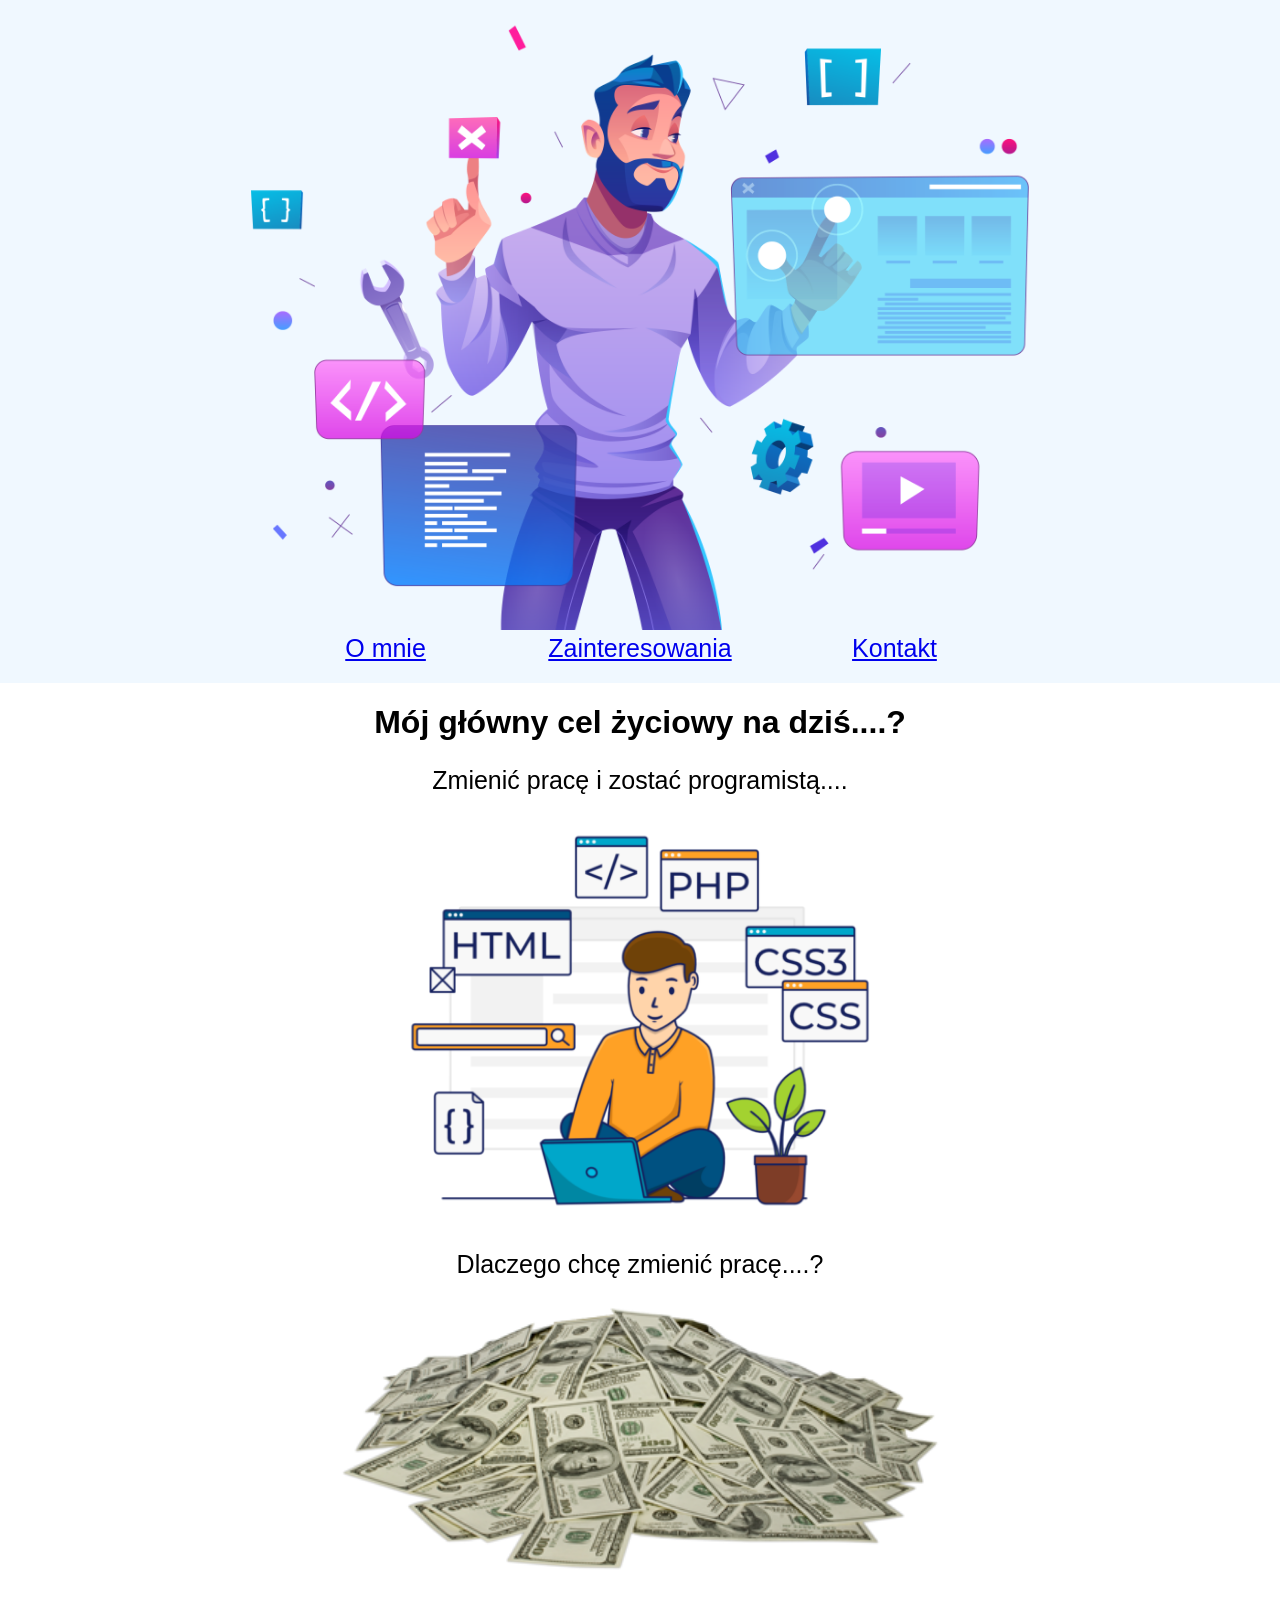
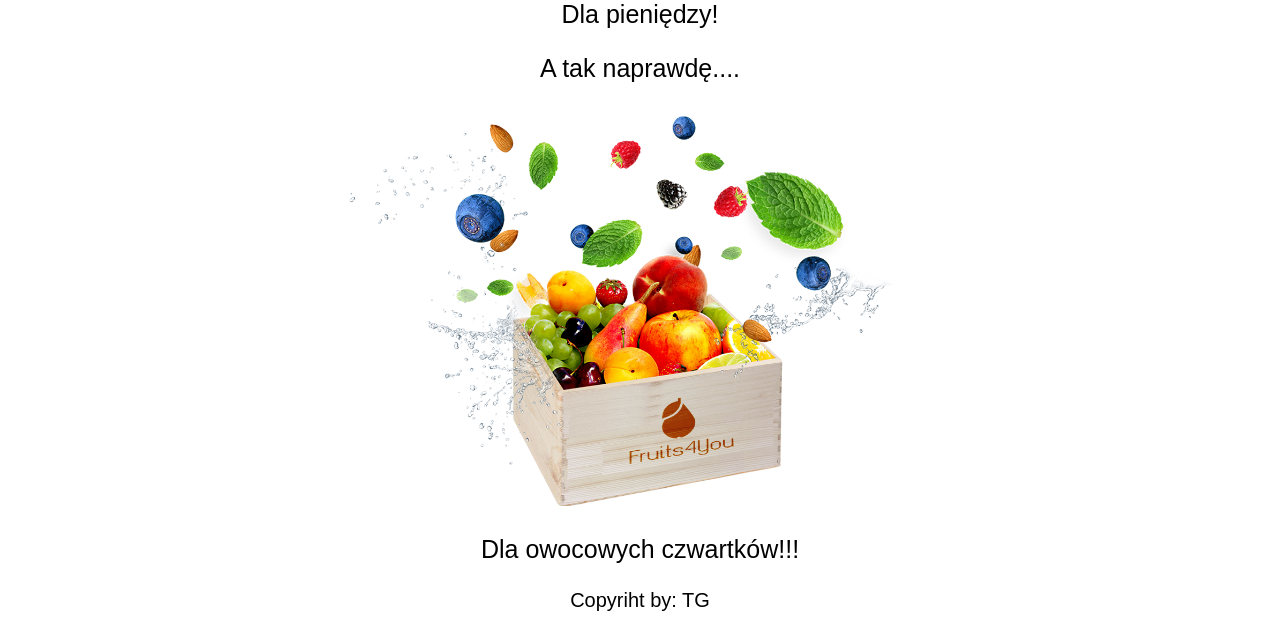
<file: index.html>
<!DOCTYPE html>

<html lang="pl">
    <head>
        <meta charset="UTF-8" />
        <meta name="viewport" content="width=device-width, initial-scale=1.0" /> 

        <title>Strona o mnie</title>
        <link rel="stylesheet" href="./style/main.css">
    </head>
    <body>
        <header >
            <div>
                <img class="imgBanner" src="./assets/img/programmer.png" alt="Baner">
            </div>
            <div>
                <nav>
                    <div class="navBox"><a href="./index.html">O mnie</a></div>
                    <div class="navBox"><a href="./interested/index.html">Zainteresowania</a></div>
                    <div class="navBox"><a href="./contact/index.html">Kontakt</a></div>
                    
                </nav>
            </div>
        </header>

        <main>
            <h1>Mój główny cel życiowy na dziś....?</h1>
            <p>Zmienić pracę i zostać programistą....</p>
            <img src="./assets/img/main/programmer.png" alt="Programmer">
            <p>Dlaczego chcę zmienić pracę....?</p>
            <img src="./assets/img/main/money.png" alt="Money">
            <p>Dla pieniędzy!</p>
            <p>A tak naprawdę....</p>
            <img src="./assets/img/main/fruits.webp" alt="Fruits">
            <p>Dla owocowych czwartków!!!</p>
        </main>

        <footer>
            <p>Copyriht by: TG</p>
        </footer>      
        
    </body>
</html>
</file>
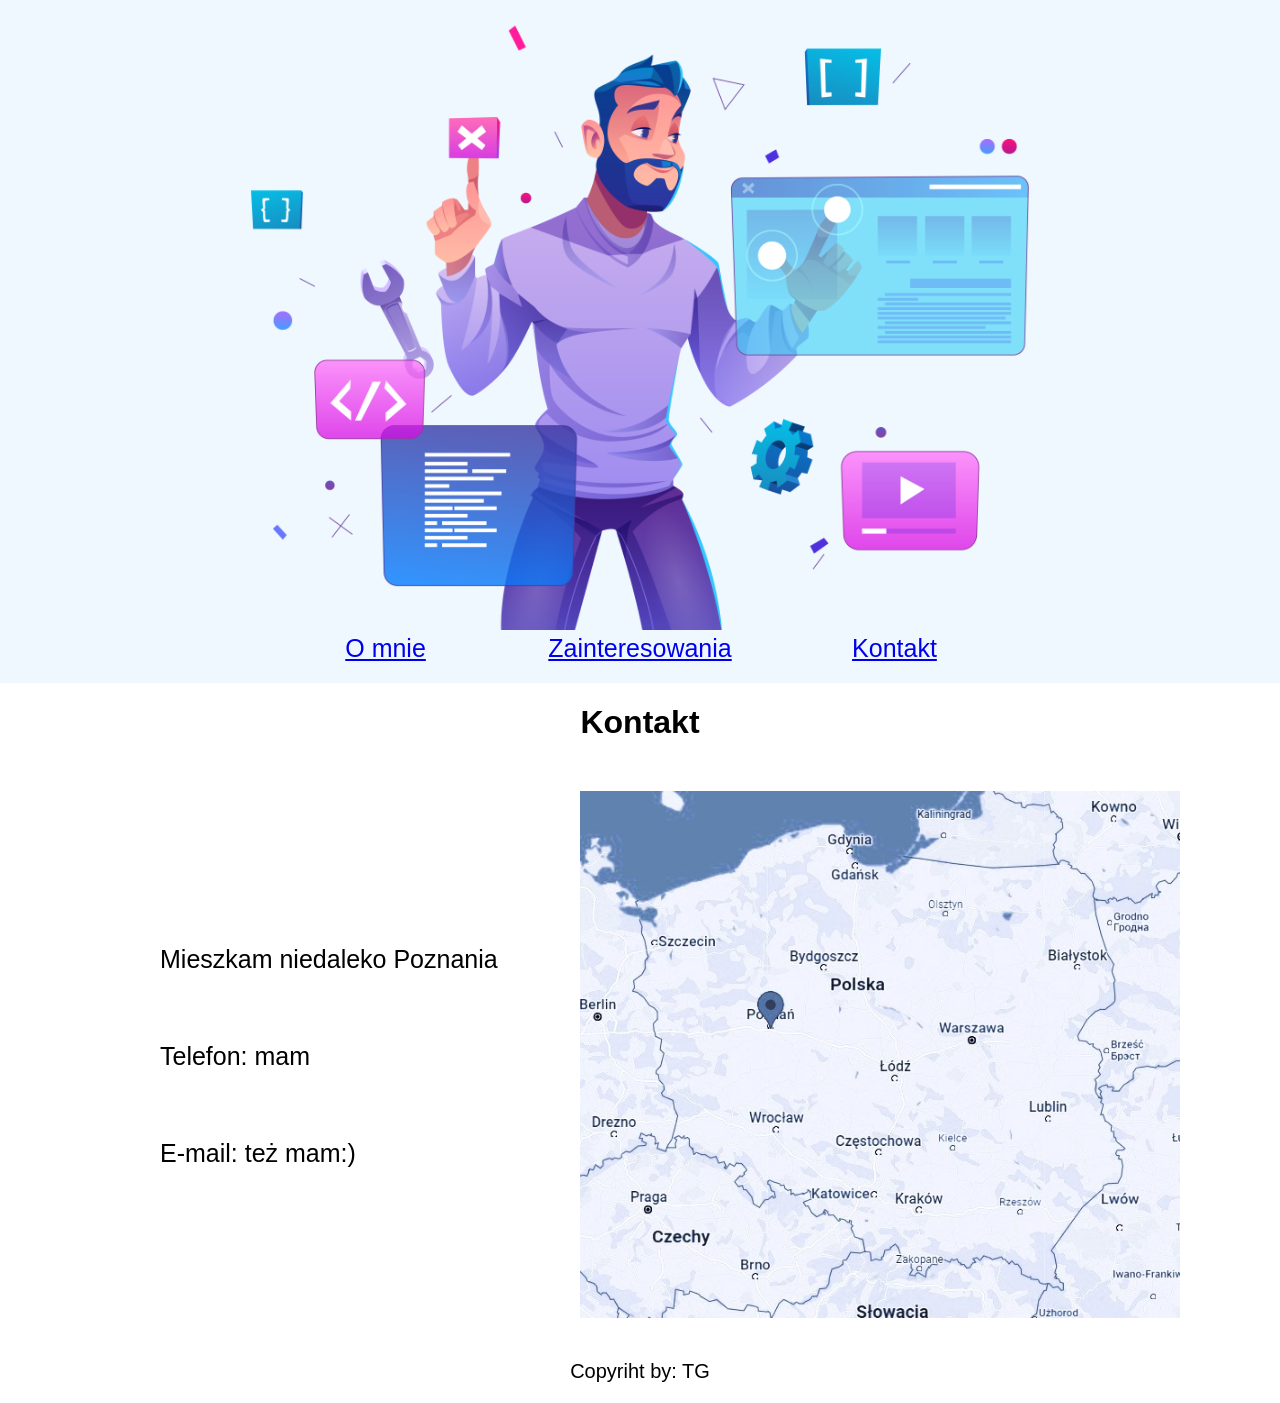
<file: contact/index.html>
<!DOCTYPE html>

<html lang="pl">
    <head>
        <meta charset="UTF-8" />
        <meta name="viewport" content="width=device-width, initial-scale=1.0" /> 

        <title>Strona o mnie</title>
        <link rel="stylesheet" href="../style/main.css">
    </head>
    <body>
        <header >
            <div>
                <img class="imgBanner" src="../assets/img/programmer.png" alt="Baner">
            </div>
            <div>
                <nav>
                    <div class="navBox"><a href="../index.html">O mnie</a></div>
                    <div class="navBox"><a href="../interested/index.html">Zainteresowania</a></div>
                    <div class="navBox"><a href="./index.html">Kontakt</a></div>
                    
                </nav>
            </div>
        </header>

        <main>
            <h1>Kontakt</h1>
            <div class="contactDiv">
                <div class= "contactDivX1">
                    <p>Mieszkam niedaleko Poznania</p>
                    <br>
                    <p>Telefon: mam</p>
                    <br>
                    <p>E-mail: też mam:)</p>
                </div>
                <div class= "contactDivX2"><img src="../assets/img/contact/map.jpg" alt="Map"></div>
            </div>
            
            
        </main>

        <footer>
            <br>
            <p>Copyriht by: TG</p>
        </footer>      
        
    </body>
</html>
</file>
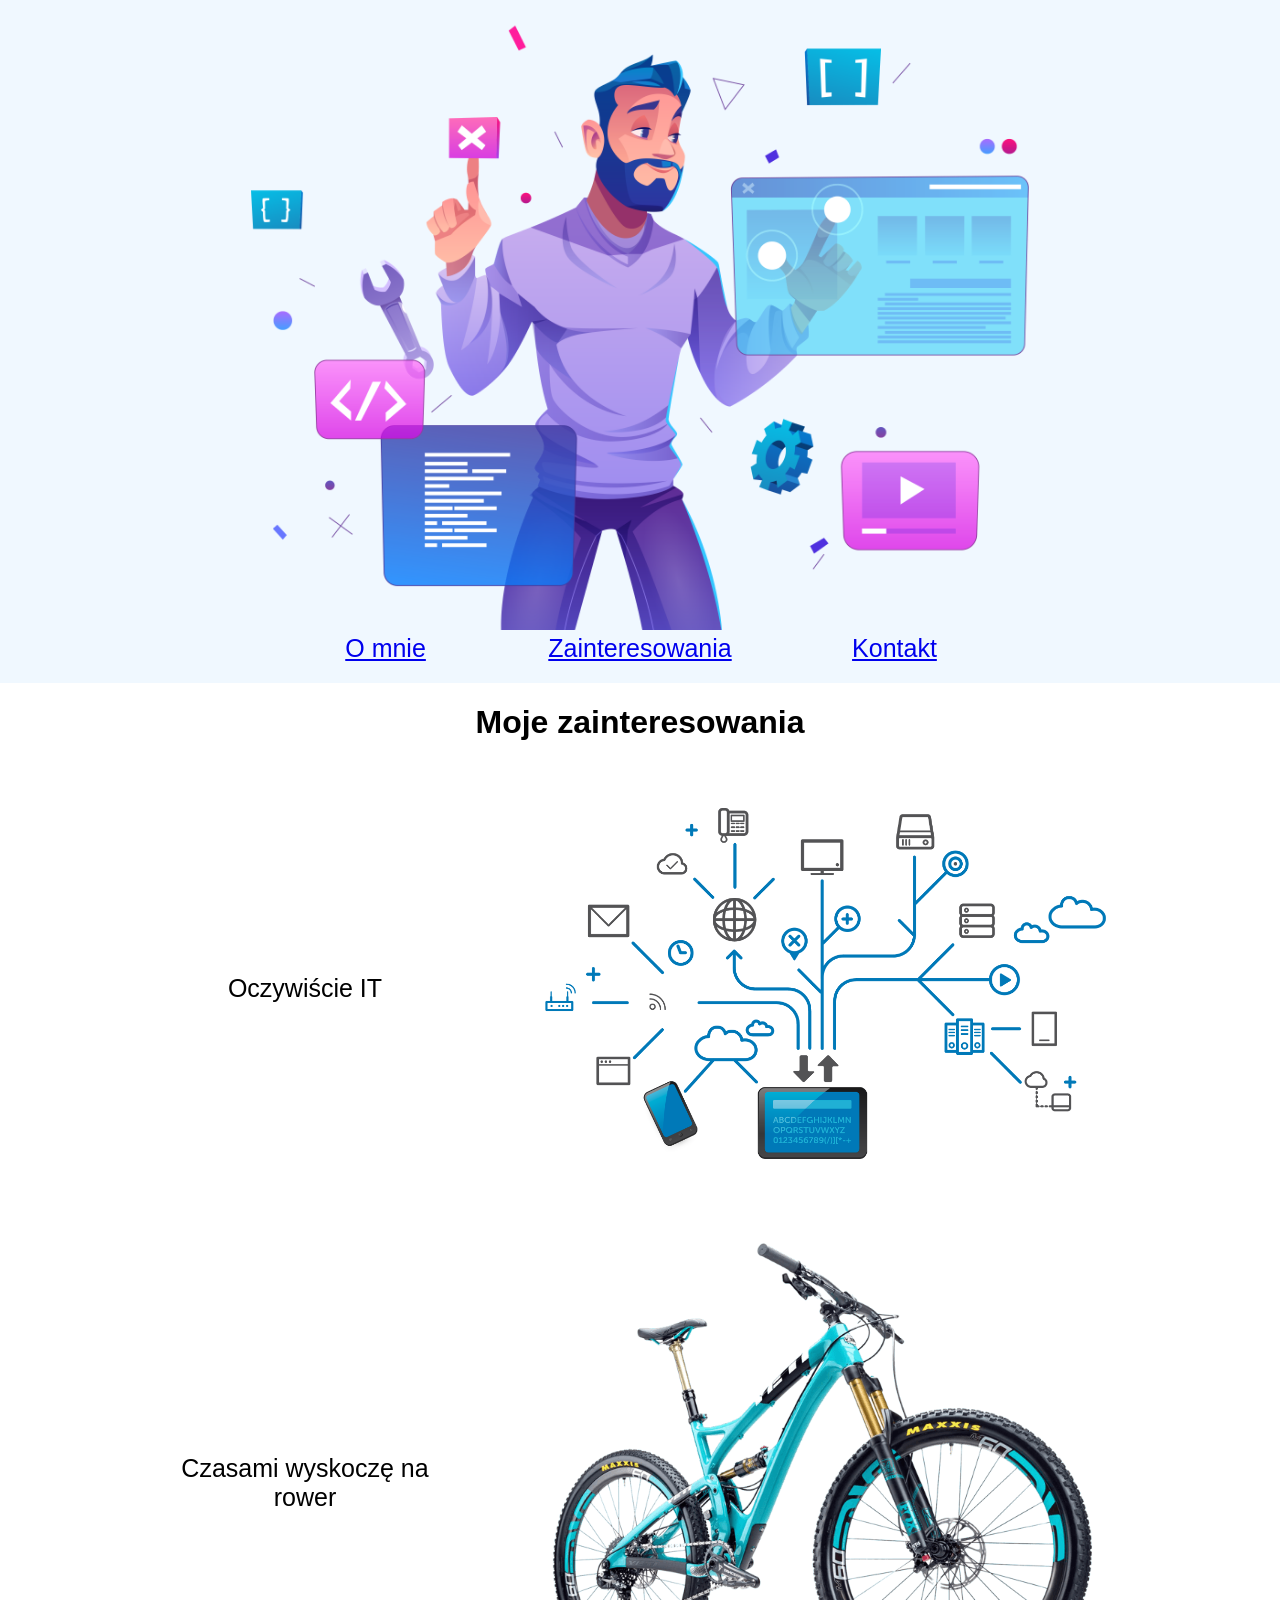
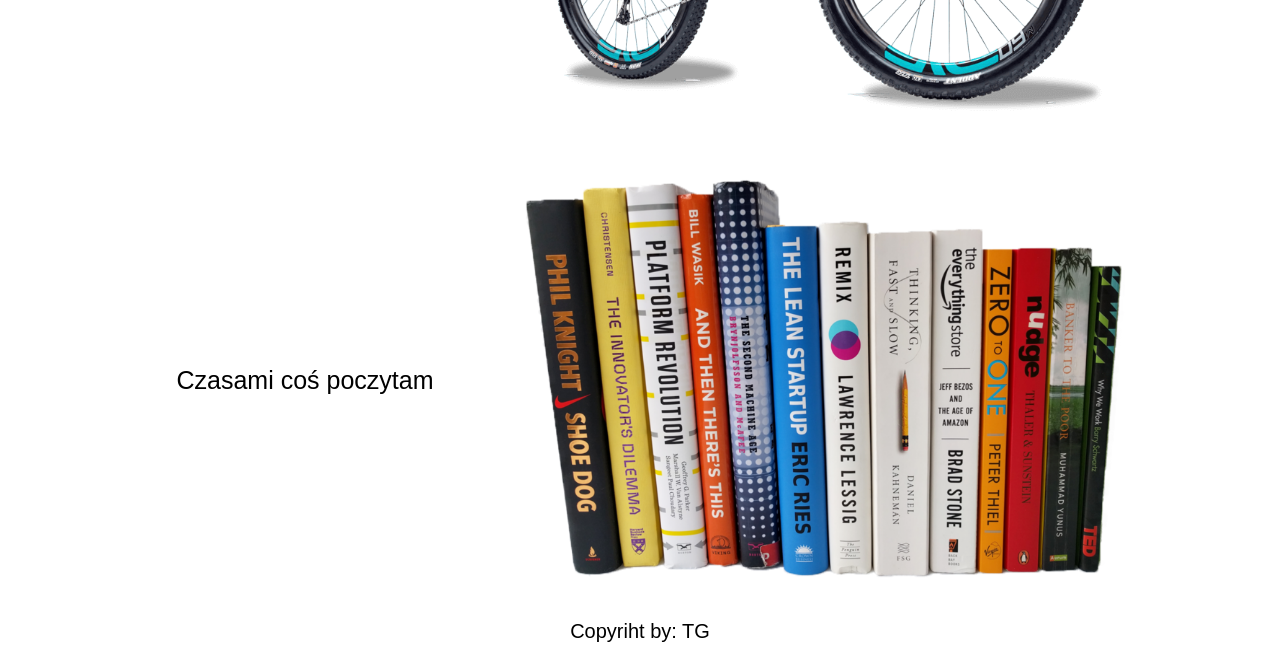
<file: interested/index.html>
<!DOCTYPE html>

<html lang="pl">
    <head>
        <meta charset="UTF-8" />
        <meta name="viewport" content="width=device-width, initial-scale=1.0" /> 

        <title>Strona o mnie</title>
        <link rel="stylesheet" href="../style/main.css">
    </head>
    <body>
        <header >
            <div>
                <img class="imgBanner" src="../assets/img/programmer.png" alt="Baner">
            </div>
            <div>
                <nav>
                    <div class="navBox"><a href="../index.html">O mnie</a></div>
                    <div class="navBox"><a href="./index.html">Zainteresowania</a></div>
                    <div class="navBox"><a href="../contact/index.html">Kontakt</a></div>
                    
                </nav>
            </div>
        </header>

        <main>
            <h1>Moje zainteresowania</h1>
            <div class="interestedDiv">
                <div class= "interestedDivX1"><p>Oczywiście IT</p></div>
                <div class= "interestedDivX2"><img src="../assets/img/interested/it.png" alt="IT"></div>
            </div>
            <div class="interestedDiv">
                <div class= "interestedDivX1"><p>Czasami wyskoczę na rower</p></div>
                <div class= "interestedDivX2"><img src="../assets/img/interested/bike.png" alt="Bike"></div>
            </div>
            <div class="interestedDiv">
                <div class= "interestedDivX1"><p>Czasami coś poczytam</p></div>
                <div class= "interestedDivX2"><img src="../assets/img/interested/books.png" alt="IT"></div>
            </div>
         
            
        </main>

        <footer>
            <br>
            <p>Copyriht by: TG</p>
        </footer>      
        
    </body>
</html>
</file>
<file: style/main.css>
body {
    text-align: center;
    margin: 0 auto;
    font-family: 'Segoe UI', Tahoma, Geneva, Verdana, sans-serif;
}

header {
    background-color:aliceblue;
}

.navBox {
    display:inline-flex;
    width: 250px;
    justify-content: space-around;
    font-size: 25px;
    margin-bottom: 20px;
    
}

.imgBanner{
    width: 800px;
}

main p {
    font-size: 25px;
    font-weight:lighter;
}

main img {
    width: 600px;
}

.interestedDiv {
    display: flex;
	justify-content: center;
	align-items: center;
    margin-top: 50px;
}

.interestedDivX1 {
    width: 300px;  
    margin-right: 20px;

}


.interestedDivX2 {
    width: 600px;
    margin-left: 50px;
}

.contactDiv {
    display: flex;
	justify-content: center;
	align-items: center;
    margin-top: 50px;
}

.contactDivX1 {
    width: 400px;  
    margin-right: 20px;
    text-align: left;
    margin-left: 60px;
   

}


.contactdDivX2 {
    width: 600px;
}



footer p { 
    font-size: 20px;
}
</file>
